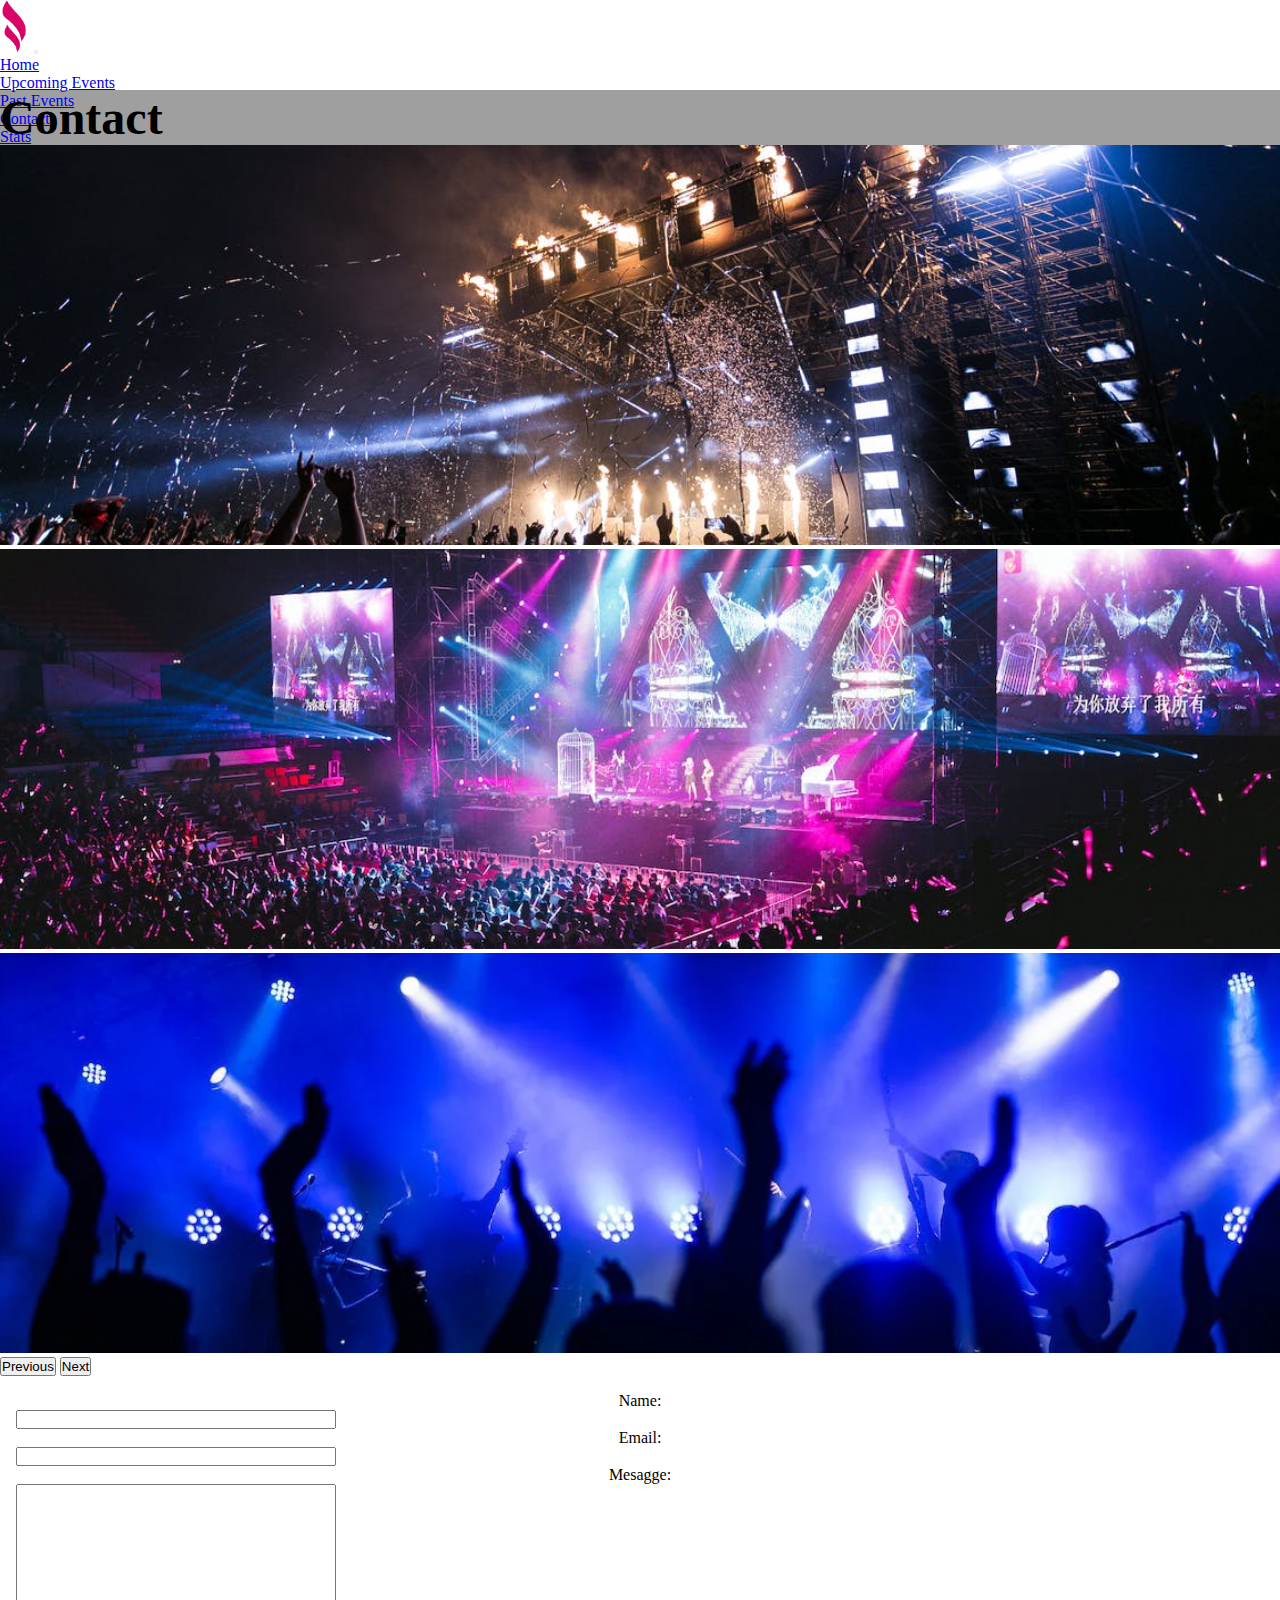
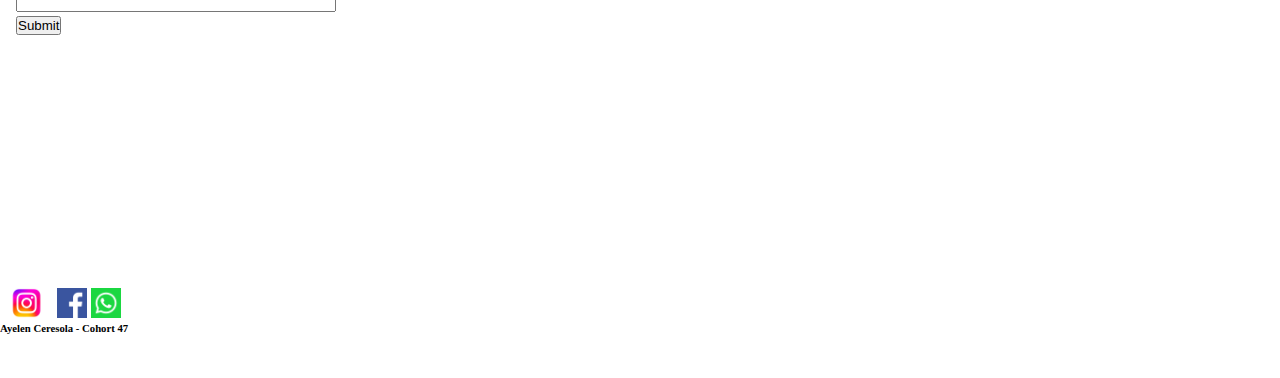
<file: assets/pages/Contact.html>
<!DOCTYPE html>
<html lang="en">
<head>
  <meta charset="UTF-8">
  <meta http-equiv="X-UA-Compatible" content="IE=edge">
  <meta name="viewport" content="width=device-width, initial-scale=1.0">
  <link href="https://cdn.jsdelivr.net/npm/bootstrap@5.3.0-alpha3/dist/css/bootstrap.min.css" rel="stylesheet" integrity="sha384-KK94CHFLLe+nY2dmCWGMq91rCGa5gtU4mk92HdvYe+M/SXH301p5ILy+dN9+nJOZ" crossorigin="anonymous">
  <link rel="stylesheet" href="../style/style.css">
  <link rel="shortcut icon" href="../Image/Logo-pequeño.png" type="image/x-icon">
  <title>Amazing Events</title>
</head>
<body>
  <div class="layout">
    <header class="vh10">
      <nav class="d-flex justify-content-evenly container navbar navbar-expand-lg bg-body-tertiary">
        <div class="container-fluid">
          <a class="img" href="#"> <img class="logopequeño" src="../Image/Logo-pequeño.png" alt="Logo"></a>
          <button class="navbar-toggler" type="button" data-bs-toggle="collapse" data-bs-target="#navbarSupportedContent" aria-controls="navbarSupportedContent" aria-expanded="false" aria-label="Toggle navigation">
            <span class="navbar-toggler-icon"></span>
          </button>
          <div class="collapse navbar-collapse flex-grow-0" id="navbarSupportedContent">
            <ul class="navbar-nav me-auto mb-2 mb-lg-0">
              <li class="nav-item">
                <a class="nav-link" href="../../index.html">Home</a>
              </li>
              <li class="nav-item">
                <a class="nav-link" href="./UpcomingEvents.html">Upcoming Events</a>
              </li>
              <li class="nav-item">
                <a class="nav-link" href="./PastEvents.html">Past Events</a>
              </li>
              <li class="nav-item">
                <a class="nav-link  active" aria-current="page" href="#">Contact</a>
              </li>
              <li class="nav-item">
                <a class="nav-link" href="./Stats.html">Stats</a>
              </li>
            </ul>
          </div>
        </div>
      </nav>
     
    </header>
    <main class="flex-grow-1 container">
      <section class="container-carousel position-relative">
        <h2 class="text-white position-absolute top-50 start-50 translate-middle z-1">Contact</h2>
        <div id="carouselExample" class="carousel slide">
          <div class="carousel-inner">
            <div class="carousel-item active">
              <img src="../Image/pexels-photo-1190297.jpeg" class="d-block w-100" alt="...">
            </div>
            <div class="carousel-item">
              <img src="../Image/pexels-photo-2263436.jpeg" class="d-block w-100" alt="...">
            </div>
            <div class="carousel-item">
              <img src="../Image/pexels-photo-2747446.webp" class="d-block w-100" alt="...">
            </div>
          </div>
          <button class="carousel-control-prev" type="button" data-bs-target="#carouselExample" data-bs-slide="prev">
            <span class="carousel-control-prev-icon" aria-hidden="true"></span>
            <span class="visually-hidden">Previous</span>
          </button>
          <button class="carousel-control-next" type="button" data-bs-target="#carouselExample" data-bs-slide="next">
            <span class="carousel-control-next-icon" aria-hidden="true"></span>
            <span class="visually-hidden">Next</span>
          </button>
        </div>
      </section>
      <article class="d-flex flex-column justify-content-center align-items-center">
      <form class="d-flex flex-column justify-content-center align-items-center border border-primary col-md-4 form-contact shadow-lg p-3 mb-5 bg-body-tertiary rounded">
        <div class="mb-3">
          <legend>Name:</legend>
            <label for="exampleInputName1" class="form-label"></label>
            <input type="text" class="form-control imputform" id="exampleInputName1">
          </div>
        <div class="mb-3">
          <legend>Email:</legend>
          <label for="exampleInputEmail1" class="form-label"></label>
          <input type="email" class="form-control imputform" id="exampleInputEmail1" aria-describedby="emailHelp">  
        </div>
        <div class="d-flex flex-column justify-content-center align-items-center">
          <legend>Mesagge:</legend>
          <label for="exampleInputEmail1" class="form-label"></label>
          <textarea class="form-control" id="floatingTextarea"></textarea>    
        </div>
        <button type="submit" class="btn btn-primary m-3">Submit</button>
      </form>
    </article>
    </main>
    
    <footer class="vh10 bg-body-tertiary  container">
      <section class="d-flex justify-content-evenly align-items-center">   
        <div class="d-flex justify-content-evenly align-items-center navbar navbar-expand-lg m-3 " style="width: 300px;">
          <a href="https://www.instagram.com/"><img class="icono-footer rounded-circle " src="../Image/Instagram-Logo.jpg" alt="Icono-Instagram"></a>
          <a href="https://es-la.facebook.com/"><img class="icono-footer rounded-circle " src="../Image/124010.png" alt="Icono-Facebock"></a>
          <a href="https://www.whatsapp.com/"><img class="icono-footer rounded-circle " src="../Image/124034.png" alt="I-wsp"></a>
        </div>
        <h6 class="text-center " style="width: 300px;" >Ayelen Ceresola - Cohort 47</h6>   
      </section>
    </footer>
</div>
  
  <script src="https://cdn.jsdelivr.net/npm/bootstrap@5.3.0-alpha3/dist/js/bootstrap.bundle.min.js" integrity="sha384-ENjdO4Dr2bkBIFxQpeoTz1HIcje39Wm4jDKdf19U8gI4ddQ3GYNS7NTKfAdVQSZe" crossorigin="anonymous"></script>
</body>
</html>
</file>
<file: assets/style/style.css>
* {
    padding: 0;
    margin: 0;
    box-sizing: border-box;
}
main {
    min-height: 85vh !important;
}

.layout {
    min-height: 100vh !important;
}
.vh10 {
    height: 10vh !important;

}
.vh5 {
    height: 5vh !important;

}

.logopequeño {
   width: 30px !important;
}

.icono-footer {
    height:30px !important;
    
}

.carousel-item img {
    width: 100% !important;
    height: 400px !important;
    object-fit: cover !important;
    
}

.container-carousel h2 {
    background-color: rgba(0, 0, 0, 0.376);
    font-size: 3rem;
    
}
.form-contact {
   margin: 1rem;
   height: 30rem !important;
   
}


.card img {
    height: 200px !important;
    object-fit: cover !important;
}

.contain-card-detail {
    margin: 1rem !important;
    height: 150px !important;
    width: 100% !important;
    
}
table, th, tr, td {
    border: 1px solid black;
    border-collapse: collapse;
}

table {
    margin: 2rem;
}
th {
    height: 3rem;
    padding: 1rem;
    
}
textarea {
    width: 20rem !important;
    height: 8rem !important;
    resize: none;

}
legend {
    text-align: center;
}
.imputform {
    width: 20rem !important;

}
</file>
